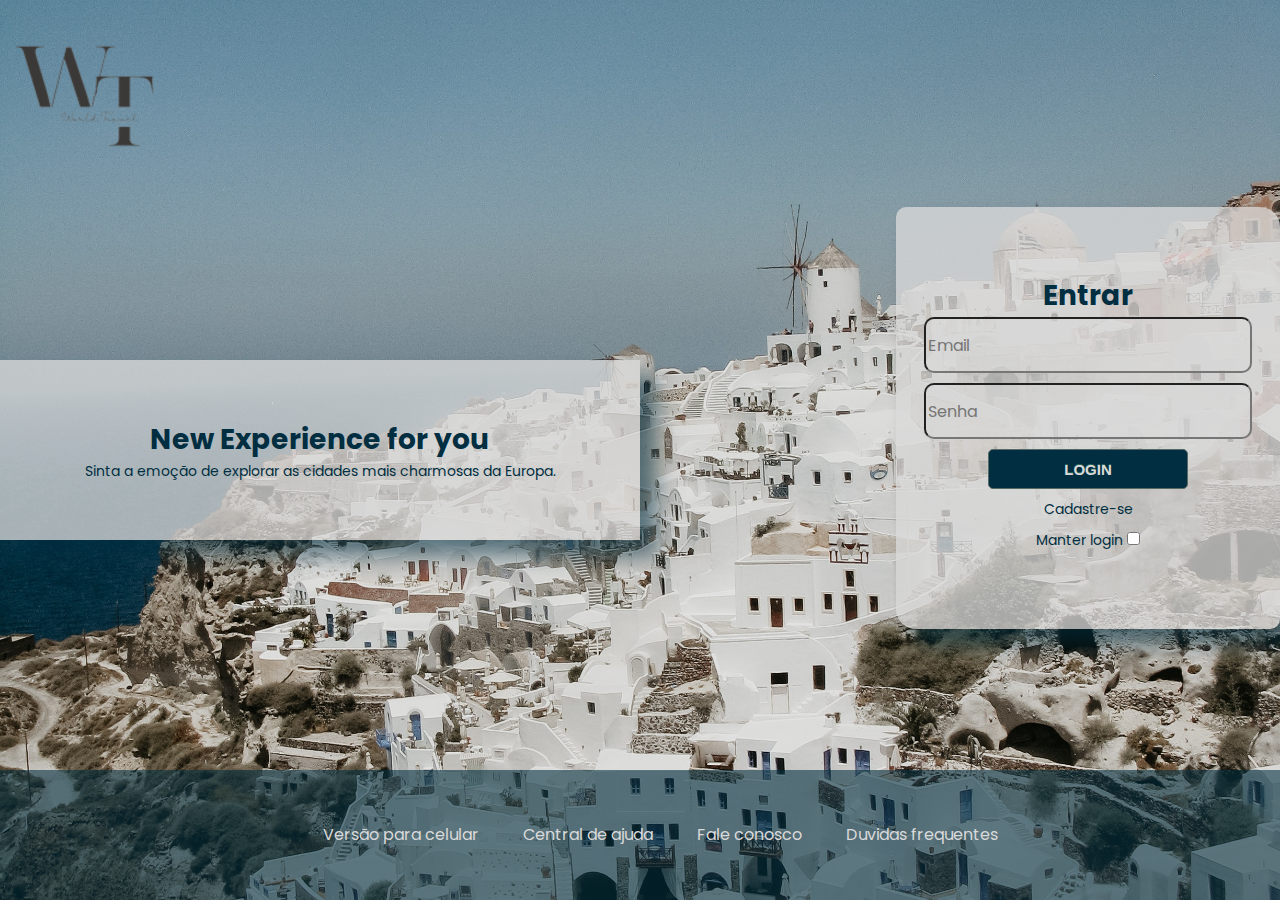
<file: index.html>
<!DOCTYPE html>
<html lang="pt-br">
<head>
    <meta charset="UTF-8">
    <meta http-equiv="X-UA-Compatible" content="IE=edge">
    <meta name="viewport" content="width=device-width, initial-scale=1.0">
    <title>Login</title>
    <link rel="stylesheet" href="style.css">
    <link rel="shortcut icon" href="Tribalmarkings-Colorflow-Travel.256.png" type="image/x-icon">
</head>
<body>
    <main class="main-login">
        <div class="imagen">
            <img src="w-removebg-preview3.png" alt="Logo">
        </div>
        <div class="top-login">
            <H1>New Experience for you</H1>
            <span>Sinta a emoção de explorar as cidades mais charmosas da Europa.</span>
        </div>
        <div class="card-login"> 
       <div class="login-header">
        <h1>Entrar</h1>
    </div>
    <div class="login-fields">
        <label for="usuario"></label>
        <input type="text" name="" placeholder="Email">
    </div>
    <div class="text-fields">
        <label for="Senha"></label>
        <input type="password" name="" placeholder="Senha">
    </div>
    <button class="login">
        LOGIN
    </button>
    <a href="pag cadastro.html" target="_blank">
        <div class="span">
            Cadastre-se
        </div>
    </a>
    <div class="Checkbox">
        <label for="Checkbox">
            Manter login
        </label>
        <input type="checkbox" name="Manter login" id="Manter login" value="Manter login"> 
    </div>
        
</main>

<footer class="footer">
    <ul>
        <li>Versão para celular</li>
        <li>Central de ajuda</li>
        <li>Fale conosco</li>
        <li>Duvidas frequentes</li>
    </ul>
</footer>
     
</body>
</html>
</file>
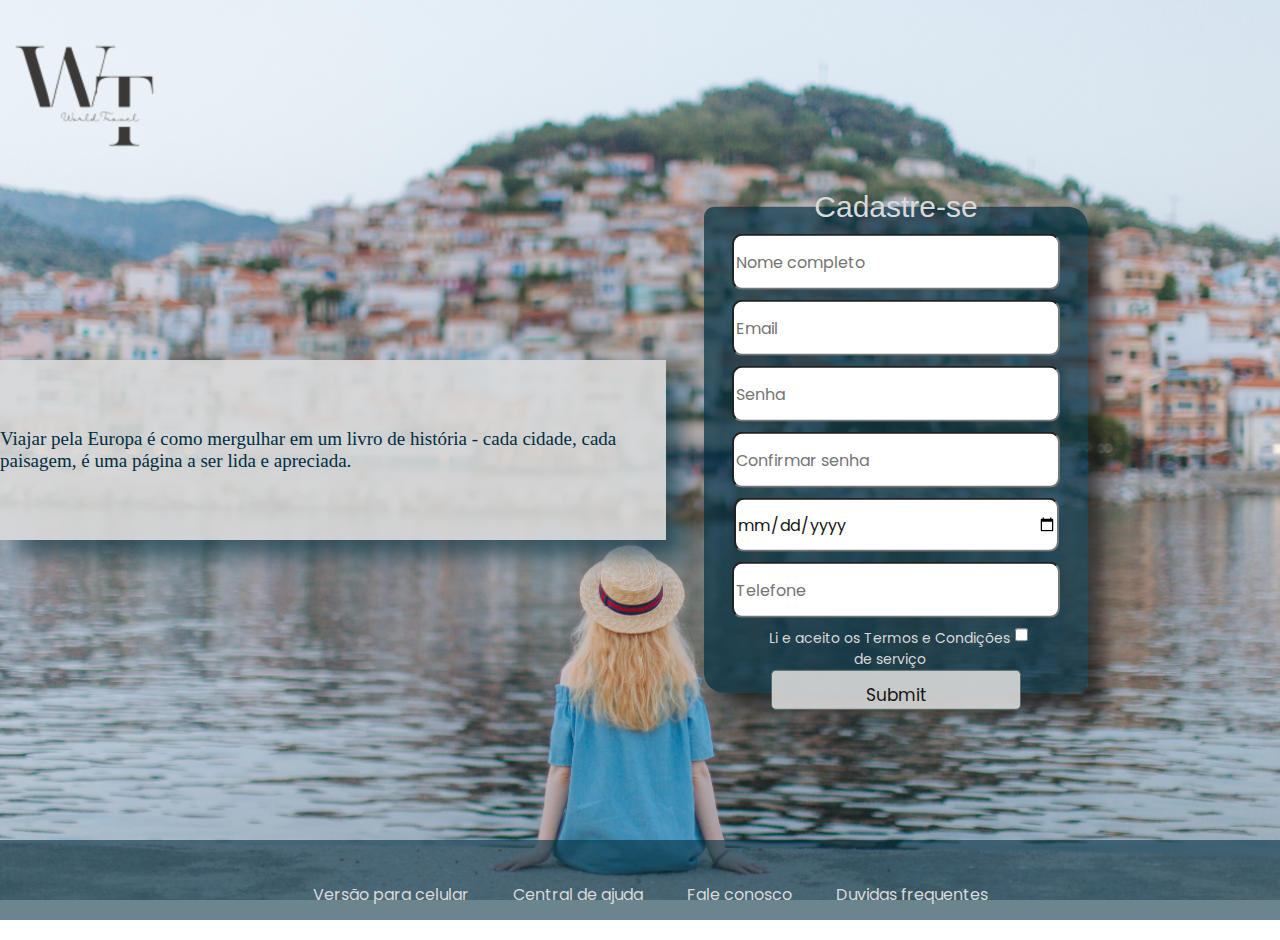
<file: pag cadastro.html>
<!DOCTYPE html>
<html lang="en">
<head>
    <meta charset="UTF-8">
    <meta http-equiv="X-UA-Compatible" content="IE=edge">
    <meta name="viewport" content="width=device-width, initial-scale=1.0">
    <link rel="shortcut icon" href="Tribalmarkings-Colorflow-Travel.256.png" type="image/x-icon">
    <link rel="stylesheet" href="cadastro.css">
    <title>Cadastro</title>
</head>
<body>
        <div class="main-login">
        <div class="left-login">
          <a href="pag login.html"><img src="w-removebg-preview3.png" alt="Logo"></a>


          <span>Viajar pela Europa é como mergulhar em um livro de história - cada cidade, cada paisagem, é uma página a ser lida e apreciada.</span>
        </div>
       <div class="form">
        <div class="login-header">
            Cadastre-se
       </div>
       <div class="text-fields">
        <label for="name"></label>
        <input type="text" id="name" name="" placeholder="Nome completo" required>
       </div>
       <div class="login-fields">
        <label for="email"></label>
        <input type="email" id="email" name="email" placeholder="Email" required>
       </div>
       <div class="login-password">
        <label for="password"></label>
        <input type="password" id="password" name="password" placeholder="Senha" required>
       </div>
       <div class="cofirm-password">
        <label for="confirm-password"></label>
        <input type="password" id="confirm-password" name="confirm-password" placeholder="Confirmar senha" required>
       </div>
       <div class="date-of-birth">
        <label for="birthdate"></label>
        <input type="date" id="birthdate" name="birthdate" required>
       </div>
       <div class="tel">
        <label for="phone"></label>
        <input type="tel" id="phone" name="phone" pattern=""^[0-9]*$" " placeholder="Telefone" required>
       </div>  <div class="checkbox">
        <label for="checkbox"> Li e aceito os Termos e Condições de serviço</label>
        <input type="checkbox" name="" id="" placeholder="Li e aceito os Termos e Condições de serviço" required>
       </div>
       <a href="template.html">
           <button class="sing">
            Submit
           </button>
       </a>
    </div>
     </div>
    <footer class="footer">
        <ul>
            <li>Versão para celular</li>
            <li>Central de ajuda</li>
            <li>Fale conosco</li>
            <li>Duvidas frequentes</li>
        </ul>
    </footer>
         
</body>
</html>
</file>
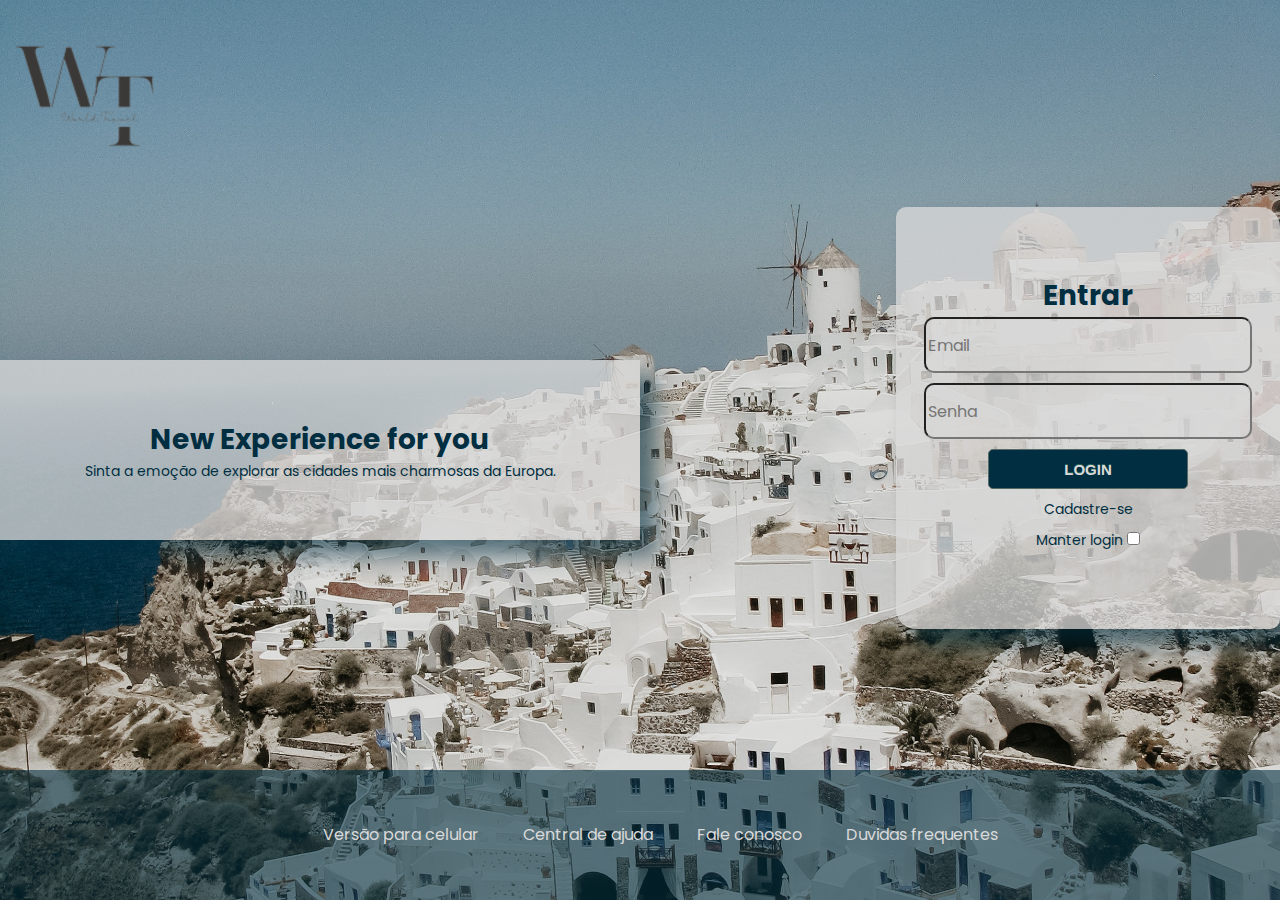
<file: pag login.html>
<!DOCTYPE html>
<html lang="pt-br">
<head>
    <meta charset="UTF-8">
    <meta http-equiv="X-UA-Compatible" content="IE=edge">
    <meta name="viewport" content="width=device-width, initial-scale=1.0">
    <title>World Travel</title>
    <link rel="stylesheet" href="style.css">
    <link rel="shortcut icon" href="Tribalmarkings-Colorflow-Travel.256.png" type="image/x-icon">
</head>
<body>
    <main class="main-login">
        <div class="imagen">
            <img src="w-removebg-preview3.png" alt="Logo">
        </div>
        <div class="top-login">
            <H1>New Experience for you</H1>
            <span>Sinta a emoção de explorar as cidades mais charmosas da Europa.</span>
        </div>
        <div class="card-login"> 
       <div class="login-header">
        <h1>Entrar</h1>
    </div>
    <div class="login-fields">
        <label for="usuario"></label>
        <input type="text" name="" placeholder="Email">
    </div>
    <div class="text-fields">
        <label for="Senha"></label>
        <input type="password" name="" placeholder="Senha">
    </div>
    <button class="login">
        LOGIN
    </button>
    <a href="pag cadastro.html" target="_blank">
        <div class="span">
            Cadastre-se
        </div>
    </a>
    <div class="Checkbox">
        <label for="Checkbox">
            Manter login
        </label>
        <input type="checkbox" name="Manter login" id="Manter login" value="Manter login"> 
    </div>
        
</main>

<footer class="footer">
    <ul>
        <li>Versão para celular</li>
        <li>Central de ajuda</li>
        <li>Fale conosco</li>
        <li>Duvidas frequentes</li>
    </ul>
</footer>
     
</body>
</html>
</file>
<file: style.css>
@charset "UTF-8";

@import url('https://fonts.googleapis.com/css2?family=Poppins&display=swap');




*{
    margin: 0;
    font-family: 'Poppins', sans-serif;
}

body{
    margin: 0;
    padding: 0;
    background-size: cover;
	background-position: center;
	background-repeat: no-repeat;
	background-attachment: fixed;
    background-image: url(pexels-maryia-plashchynskaya-3552616.jpg);
   
}




.card-login{
        position: absolute;
        display: flex;
        flex-direction: column;
        align-items: center;
        justify-content: center;
        text-align: center;
        padding: 60px;
        z-index: 90;
        width: 30vw;
        height: 33vw;
        margin: 0 auto;
        background-color:#d9d9d9c4;
        box-shadow: 16px 16px 20px #012e4096;
        border-radius: 10px 20px;
        margin-bottom: 10px;
        box-sizing: border-box;
        color:#012E40;
        font-size: 14px;
        right: 0;
        color: ;
}




.login{
    background-color: #012E40;
    width: 200px;
    height: 40px;
    border-radius:5px;
	border:1px solid #566963;
	display: inline-block;
	cursor:pointer;
	color:#D9D9D9;
	font-family:Arial;
	font-size:15px;
	font-weight:bold;
	padding:11px 23px;
	text-decoration:none;
	text-shadow:0px -1px 0px #2b665e;
}


.span{
   display: inline-block;
   justify-content: center;
   margin-bottom: 10px;
   margin-top: 10px;
   color:#012E40;

   
}

.login-fields input{
    margin-bottom: 10px;
    width: 25vw;
    height: 50px;
    background-color:#d9d9d9a0;
    border-radius: 10px ;
    color: #141414;
    font-size: 16px;
}

.text-fields input{
    margin-bottom: 10px;
    width: 25vw;
    height: 50px;
    background-color:#d9d9d9a0;
    border-radius: 10px;
    color: #141414;
    font-size: 16px;
    
}

.footer{
    position: absolute;
    bottom: 0;
    width: 100%;
    opacity: 0,6;
}

.footer ul{
    background-color: #012e4095;
    height: 90px;
    margin: 0;
    height: 90px;
    padding: 20px;
    width: 100%;
    text-align: center;
}



.footer ul li{
    color: #D9D9D9;
    display: inline-block;
    line-height: 90px;
    margin: 0 20px;
  
}

.top-login {
    background-color: #d9d9d9c4;
    box-shadow: 16px 16px 20px #012e4096;
    color: #012E40;
    width: 50%;
    height: 20%;
    margin-bottom: 10px;
    position: absolute;
    display: flex;
    flex-direction: column;
    align-items: center;
    justify-content: center;
    left: 0;
    top: 50%;
    transform: translate(0,-50%);
    font-size: 14px;
  
}

.Checkbox{
    margin-bottom: 10px;
}

::-webkit-scrollbar{
    width: 10px;
}

::-webkit-scrollbar-track{
    background-color: #4A7A8C;
    border-radius: 30px;
}

::-webkit-scrollbar-thumb{
    background-color: #D9D9D9;
    border-radius: 30px;
}
</file>
<file: cadastro.css>
@charset "UTF-8";

@import url('https://fonts.googleapis.com/css2?family=Poppins&display=swap');



*{ margin: 0;
    font-family: 'Poppins', sans-serif;
}


body{
    margin: 0;
    padding: 0;
    margin: 0;
    padding: 0;
    background-size: cover;
	background-position: center;
	background-repeat: no-repeat;
	background-attachment: fixed;
    background-image: url(greg.jpg);
}

.left-login> h1 video{
    width: 30vw;
    height: 35vw;
}
.form {
    position: absolute;
    top: 50%;
    right: 0;
    transform: translate(-50%, -50%);
    display: flex;
    flex-direction: column;
    align-items: center;
    justify-content: center;
    text-align: center;
    padding: 60px;
    z-index: 90;
    width: 30vw;
    height: 38vw;
    margin: 0 auto;
    background-color:#012e40b3;
    box-shadow: 16px 16px 20px #141414af;
    border-radius: 10px 20px;
    margin-bottom: 10px;
    box-sizing: border-box;
    color:#D9D9D9;
    font-size: 14px;
    font-family: 'Playfair Display SC', serif;
    
}

  
.form input{
    margin-bottom: 10px;
    width: 25vw;
    height: 50px;
    color: #141414;
    font-size: 16px;
    border-radius: 10px 10px 10px 10px;
}

.login-header{
    font-size: 30px;
    margin-bottom: 10px;
    font-family: 'Franklin Gothic Medium', 'Arial Narrow', Arial, sans-serif;
}

.left-login span{
    background-color: #d9d9d9e6;
    box-shadow: 16px 16px 20px #012e4096;
    color: #012E40;
    font-size: 19px;
    width: 52%;
    height: 20%;
    margin-bottom: 10px;
    position: absolute;
    display: flex;
    flex-direction: column;
    align-items: center;
    justify-content: center;
    left: 0;
    top: 50%;
    transform: translate(0,-50%);
    font-family: 'Times New Roman', Times, serif;
}

.sing{
    background-color:  #d9d9d9e6;
    width: 250px;
    height: 40px;
    border-radius:5px;
	border:1px solid #566963;
	display: inline-block;
	cursor:pointer;
	color:#141414;
	font-size:17px;
    padding:11px 23px;
}

.checkbox{
    display: flex;
}

.checkbox> input{
    width: 16px;
    height: 14px;
    align-items: flex-start;
}


.footer{
    position: absolute;
    bottom: 0;
    width: 100%;
    opacity: 0,6;
    height: 60px;
}


.footer ul{
    background-color: #012e4095;
    height: 60px;
    margin: 0;
    padding: 10px;
    width: 100%;
    text-align: center;

}

.footer ul li{
    color: #D9D9D9;
    display: inline-block;
    line-height: 90px;
    margin: 0 20px;
  }


  ::-webkit-scrollbar{
    width: 10px;
}

::-webkit-scrollbar-track{
    background-color: #4A7A8C;
    border-radius: 30px;
}

::-webkit-scrollbar-thumb{
    background-color: #D9D9D9;
    border-radius: 30px;
}
</file>
